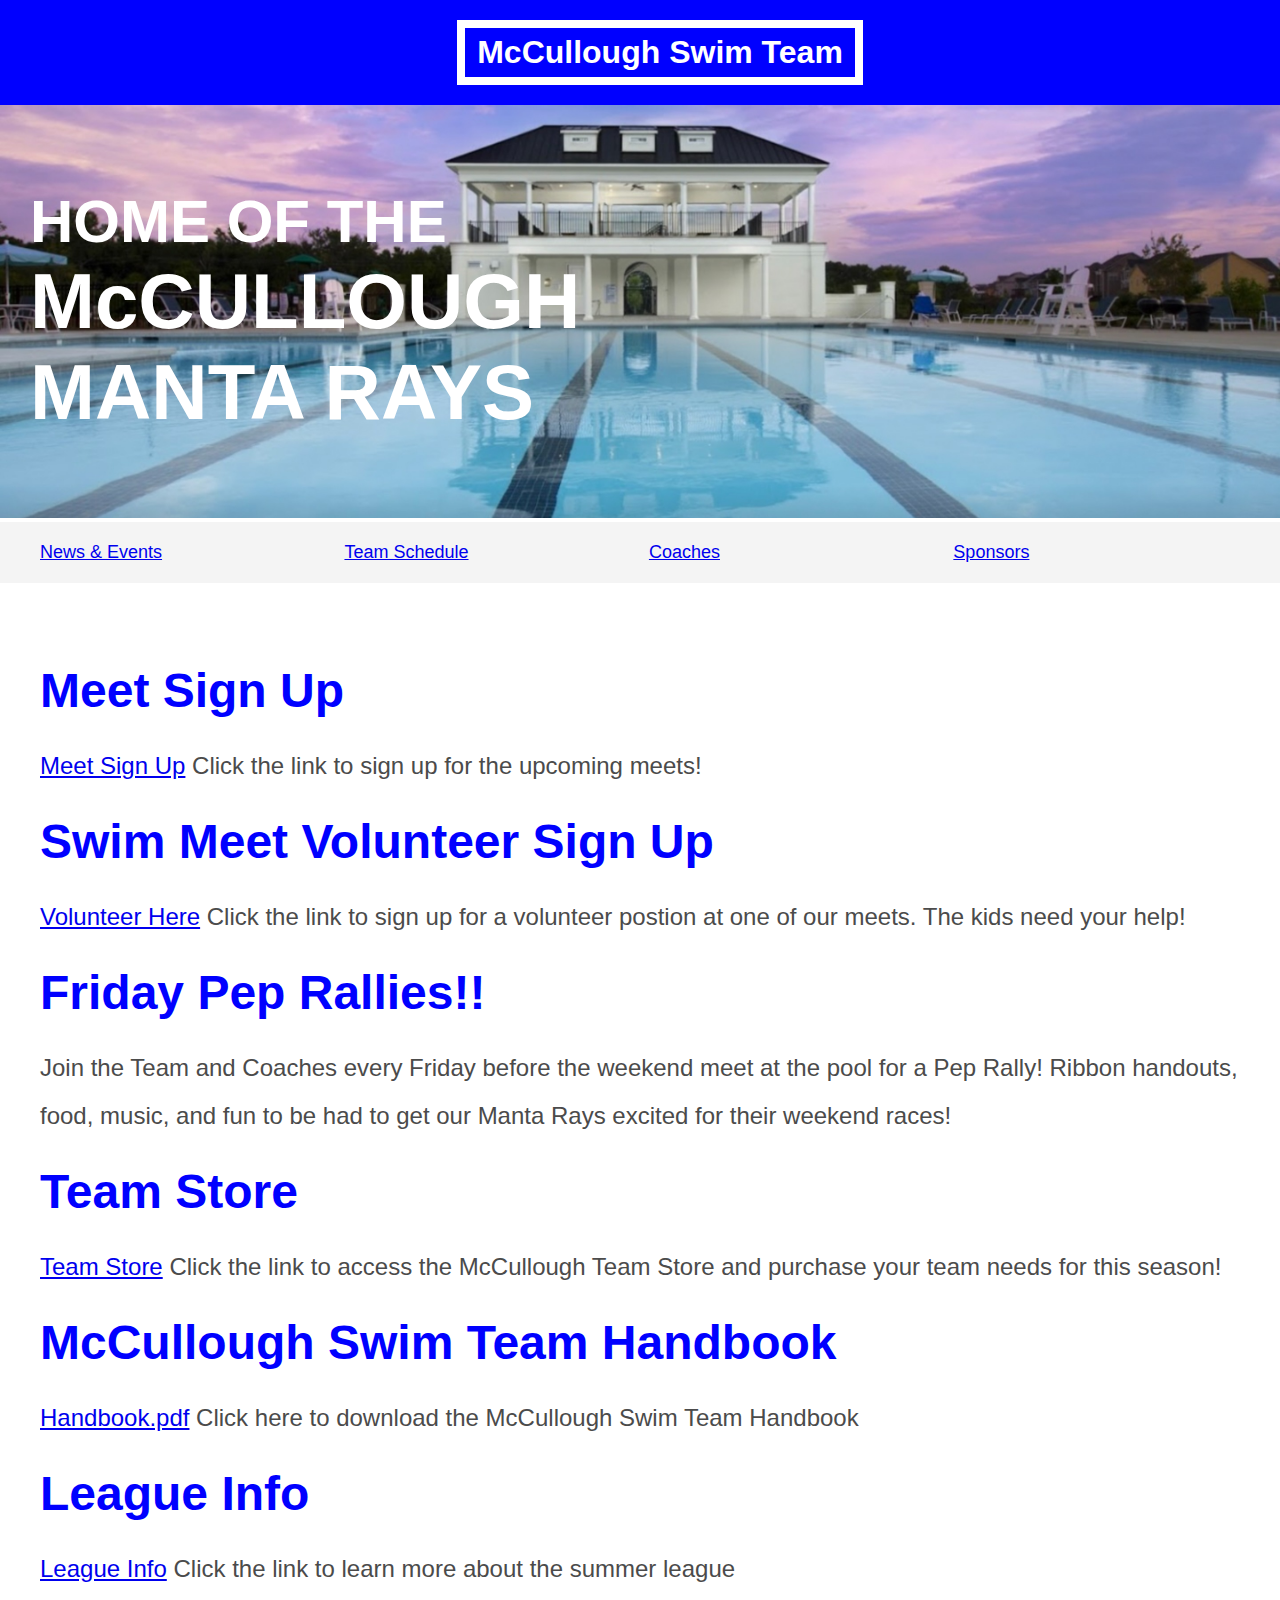
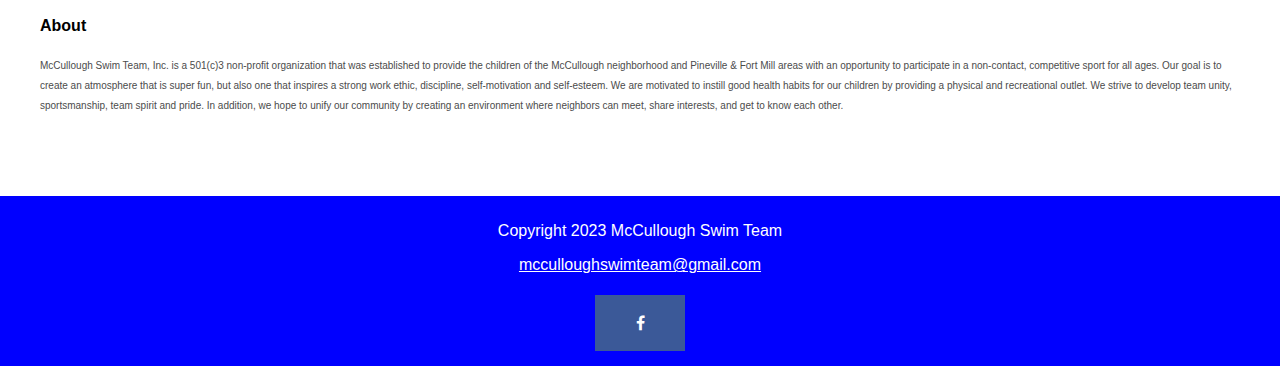
<file: index.html>
<!DOCTYPE html>
<html lang="en">
<head>
    <link rel="stylesheet" href="styles.css">
    <link rel="stylesheet" href="https://cdnjs.cloudflare.com/ajax/libs/font-awesome/4.7.0/css/font-awesome.min.css">
    <meta charset="UTF-8">
    <meta http-equiv="X-UA-Compatible" content="IE=edge">
    <meta name="viewport" content="width=device-width, initial-scale=1.0">
    <title>McCullough Swim Team</title>
    <link rel="icon" type="image/x-icon" href="images/favicon.png">
</head>
<body>
    <header>
        <h1><a href="/index.html" class="home">McCullough Swim Team</a></h1>
    </header>
    <section class="banner">
        <img src="images/home_pool_wide.jpg" alt="mccullough pool">
        <div class="welcome">
            <h2>HOME OF THE<br><span>McCULLOUGH<br>MANTA RAYS</span></h2>
        </div>
    </section>
    <nav class="main-nav">
        <ul>
            <li><a href="/index.html" class="news">News & Events</a></li>
            <li><a href="/team-schedule.html" class="join">Team Schedule</a></li>
            <li><a href="/coaches.html" class="games">Coaches</a></li>
            <li><a href="/sponsors.html" class="contact">Sponsors</a></li>
        </ul>
    </nav>
    <main>
        <article>
            <h2>Meet Sign Up</h2>
            <p class="info">
                <a href="https://www.signupgenius.com/go/10c0948adad2ea3f9c43-swim2?fbclid=IwAR1Q4-od6e-olxbZdWP29pcTitO_GJC92wvB_-PRRNqEJMgW-5leP9jHvAI#/" target="_blank">Meet Sign Up</a> 
                Click the link to sign up for the upcoming meets!
            </p>
        </article>
        <article>
            <h2>Swim Meet Volunteer Sign Up</h2>
            <p class="info">
                <a href="https://www.signupgenius.com/go/10C0948ADAD2EA3F9C43-swim" target="_blank">Volunteer Here</a>
                Click the link to sign up for a volunteer postion at one of our meets. The kids need your help!
            </p>
        </article>
        <article>
            <h2>Friday Pep Rallies!!</h2>
            <p>Join the Team and Coaches every Friday before the weekend meet at the pool for a Pep Rally! 
            Ribbon handouts, food, music, and fun to be had to get our Manta Rays excited for their weekend races!</p>
        </article>
        <article>
            <h2>Team Store</h2>
            <p class="info">
                <a href="https://www.swimoutlet.com/collections/mccullough" target="_blank">Team Store</a>
                Click the link to access the McCullough Team Store and purchase your team needs for this season!
            </p>
        </article>

        <article>
            <h2>McCullough Swim Team Handbook</h2>
            <p class="info">
                <a href="/docs/MST Handbook 2023 - Final.pdf" target="_blank">Handbook.pdf</a>
                Click here to download the McCullough Swim Team Handbook
            </p>
        </article>
        <article>
            <h2>League Info</h2>
            <p class="info">
                <a href=https://justswimcharlotte.com/" target="_blank">League Info</a>
                Click the link to learn more about the summer league
            </p>
        </article>
        <article>
            <h4>About</h4>
            <p class="about">
                McCullough Swim Team, Inc. is a 501(c)3 non-profit organization that was established to provide 
                the children of the McCullough neighborhood and Pineville & Fort Mill areas with an opportunity 
                to participate in a non-contact, competitive sport for all ages. Our goal is to create an atmosphere 
                that is super fun, but also one that inspires a strong work ethic, discipline, self-motivation and 
                self-esteem. We are motivated to instill good health habits for our children by providing a physical 
                and recreational outlet. We strive to develop team unity, sportsmanship, team spirit and pride. 
                In addition, we hope to unify our community by creating an environment where neighbors can meet, 
                share interests, and get to know each other.
            </p>
        </article>
    </main>
    <footer>
        <p class="copyright">Copyright 2023 McCullough Swim Team</p>
        <p><a href="mailto:mcculloughswimteam@gmail.com" class="email">mcculloughswimteam@gmail.com</a></p>
        <a href="https://www.facebook.com/groups/1369652916880697" class="fa fa-facebook" target="_blank"></a>

    </footer>
</body>
</html>
</file>
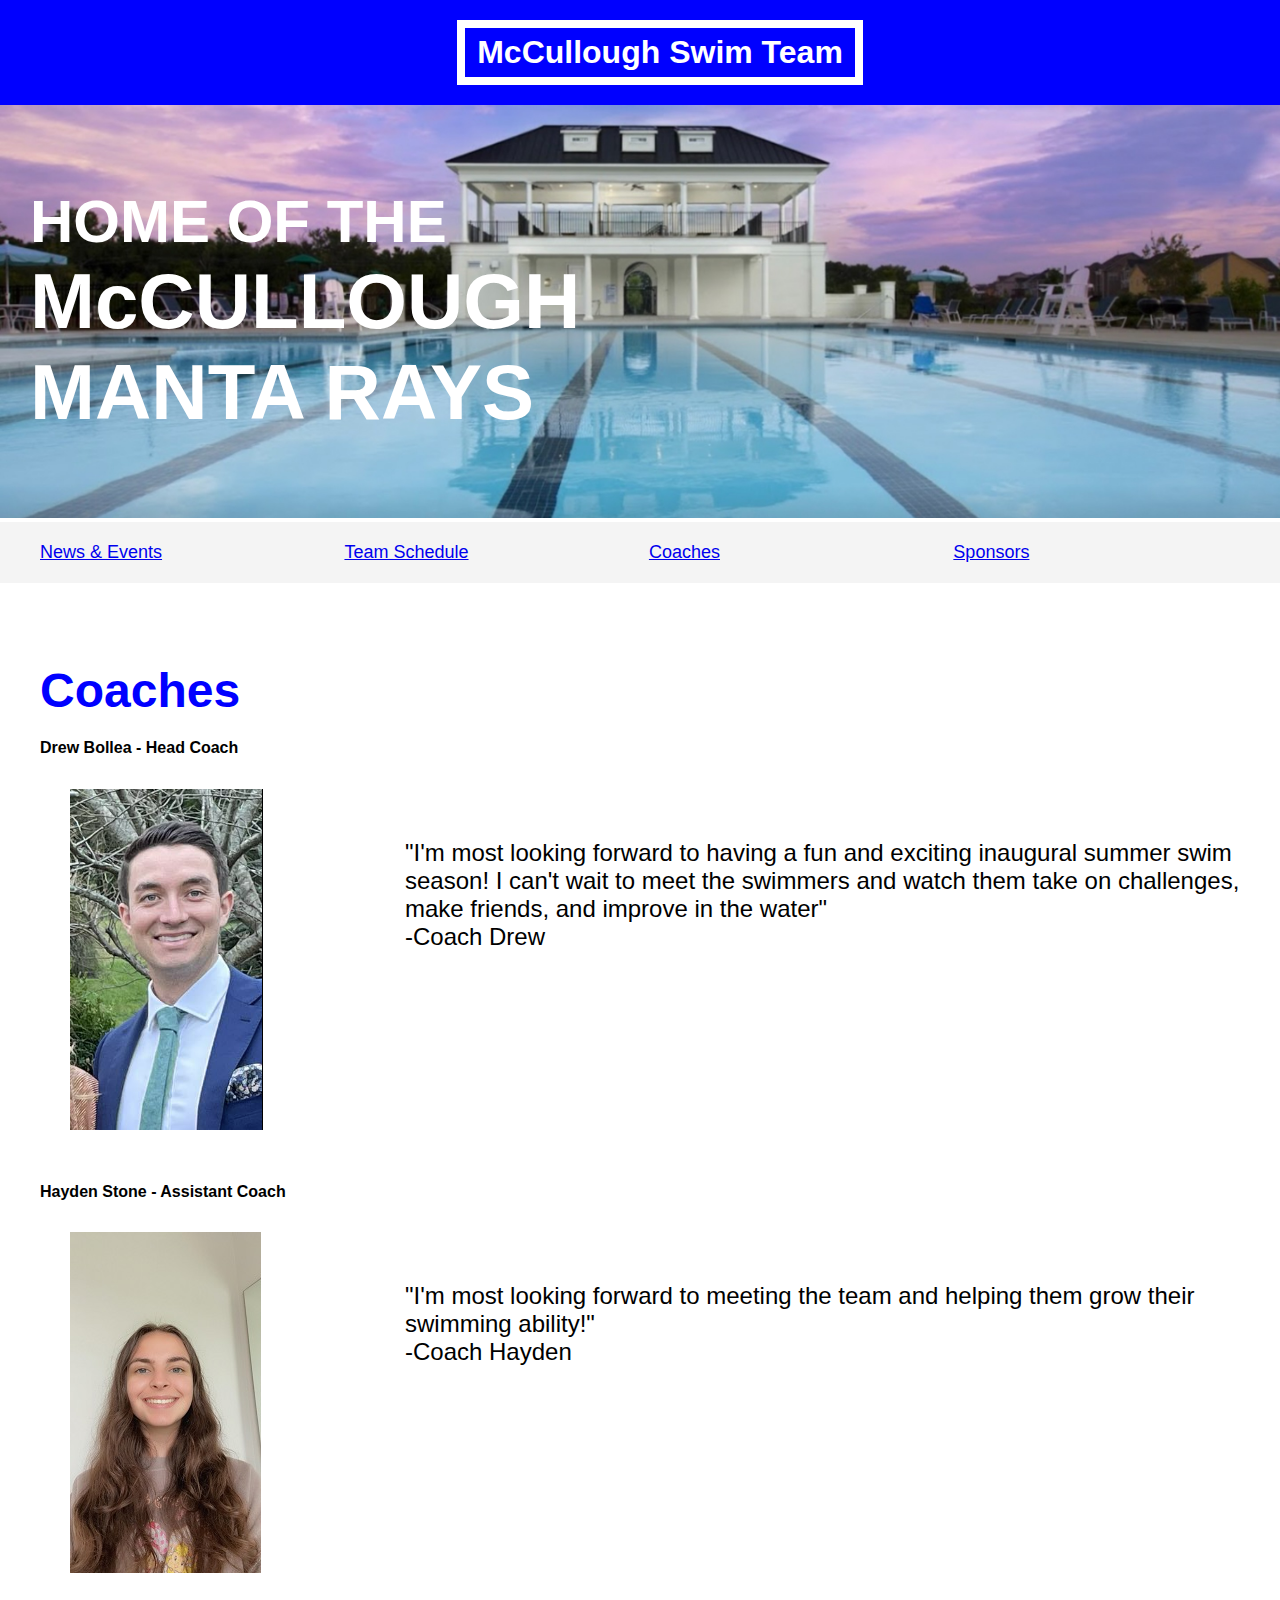
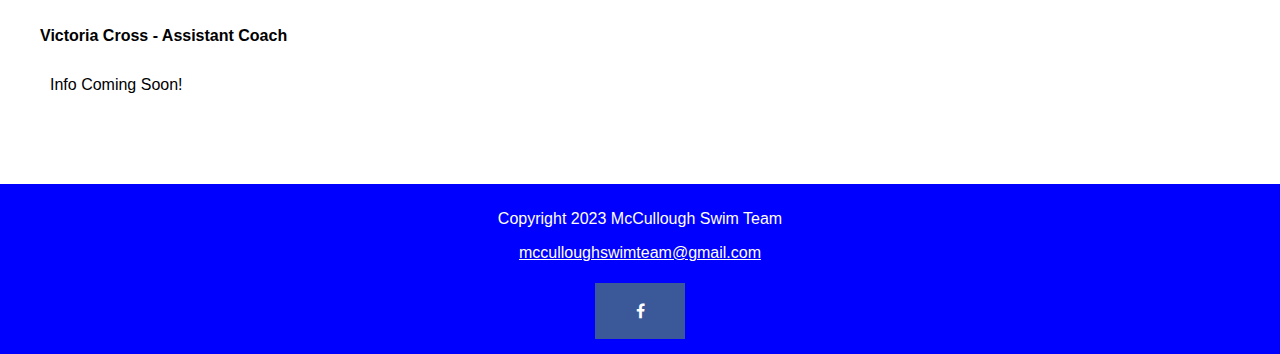
<file: coaches.html>
<!DOCTYPE html>
<html lang="en">
<head>
    <link rel="stylesheet" href="styles.css">
    <link rel="stylesheet" href="https://cdnjs.cloudflare.com/ajax/libs/font-awesome/4.7.0/css/font-awesome.min.css">
    <meta charset="UTF-8">
    <meta http-equiv="X-UA-Compatible" content="IE=edge">
    <meta name="viewport" content="width=device-width, initial-scale=1.0">
    <title>McCullough Swim Team</title>
    <link rel="icon" type="image/x-icon" href="images/favicon.png">

</head>
<body>
    <header>
        <h1><a href="/index.html" class="home">McCullough Swim Team</a></h1>
    </header>
    <section class="banner">
        <img src="images/home_pool_wide.jpg" alt="mccullough pool">
        <div class="welcome">
            <h2>HOME OF THE<br><span>McCULLOUGH<br>MANTA RAYS</span></h2>
        </div>
    </section>
    <nav class="main-nav">
        <ul>
            <li><a href="/index.html" class="news">News & Events</a></li>
            <li><a href="/team-schedule.html" class="join">Team Schedule</a></li>
            <li><a href="/coaches.html" class="games">Coaches</a></li>
            <li><a href="/sponsors.html" class="contact">Sponsors</a></li>
        </ul>
    </nav>
    <main>
        <article>
            <h2>Coaches</h2>
            <h4>Drew Bollea - Head Coach</h4>
            <div class="grid-container">
                <div><img src="images/drew.png" alt="coach Drew" class="coach_img"></div>
                <div class="coachDescription">"I'm most looking forward to having a fun and exciting inaugural summer swim season! 
                     I can't wait to meet the swimmers and watch them take on challenges, make friends, and improve in the water"<br>-Coach Drew
                </div>
            </div>
            <br>
            <h4>Hayden Stone - Assistant Coach</h4>
            <div class="grid-container">
                <div><img src="images/hayden.jpg" alt="coach Hayden" class="coach_img"></div>
                <div class="coachDescription">"I'm most looking forward to meeting the team and helping them grow their swimming ability!"<br>-Coach Hayden
                </div>
            </div>
            <br>
            <h4>Victoria Cross - Assistant Coach</h4>
            <div class="grid-container">
                <!-- <div><img src="images/hayden.jpg" alt="coach Hayden"></div> -->
                <div>Info Coming Soon!
                </div>
            </div>
        </article>
    </main>

    <footer>
        <p class="copyright">Copyright 2023 McCullough Swim Team</p>
        <p><a href="mailto:mcculloughswimteam@gmail.com" class="email">mcculloughswimteam@gmail.com</a></p>
        <a href="https://www.facebook.com/groups/1369652916880697" class="fa fa-facebook" target="_blank"></a>
    </footer>
</body>
</html>
</file>
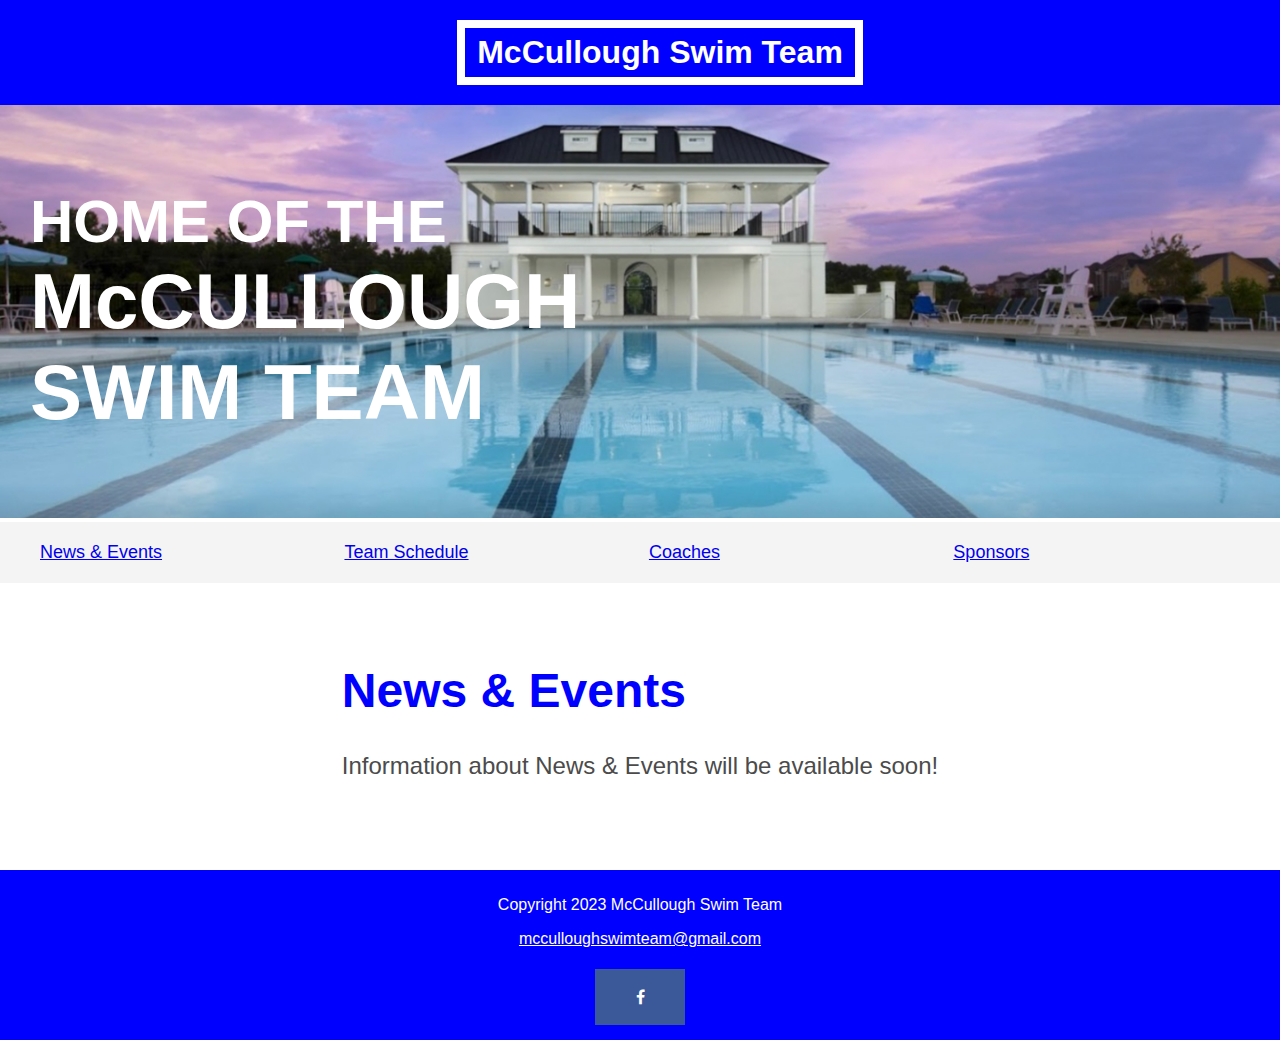
<file: news-events.html>
<!DOCTYPE html>
<html lang="en">
<head>
    <link rel="stylesheet" href="styles.css">
    <link rel="stylesheet" href="https://cdnjs.cloudflare.com/ajax/libs/font-awesome/4.7.0/css/font-awesome.min.css">
    <meta charset="UTF-8">
    <meta http-equiv="X-UA-Compatible" content="IE=edge">
    <meta name="viewport" content="width=device-width, initial-scale=1.0">
    <title>McCullough Swim Team</title>
    <link rel="icon" type="image/x-icon" href="images/favicon.png">

</head>
<body>
    <header>
        <h1><a href="/index.html" class="home">McCullough Swim Team</a></h1>
    </header>
    <section class="banner">
        <img src="images/home_pool_wide.jpg" alt="mccullough pool">
        <div class="welcome">
            <h2>HOME OF THE<br><span>McCULLOUGH<br>SWIM TEAM</span></h2>
        </div>
    </section>
    <nav class="main-nav">
        <ul>
            <li><a href="/index.html" class="news">News & Events</a></li>
            <li><a href="/team-schedule.html" class="join">Team Schedule</a></li>
            <li><a href="/coaches.html" class="games">Coaches</a></li>
            <li><a href="/sponsors.html" class="contact">Sponsors</a></li>
        </ul>
    </nav>
    <main>
        <article>
            <h2>News & Events</h2>
            <p>
                Information about News & Events will be available soon!
            </p>
        </article>
    </main>

    <footer>
        <p class="copyright">Copyright 2023 McCullough Swim Team</p>
        <p><a href="mailto:mcculloughswimteam@gmail.com" class="email">mcculloughswimteam@gmail.com</a></p>
        <a href="https://www.facebook.com/groups/1369652916880697" class="fa fa-facebook" target="_blank"></a>
    </footer>
</body>
</html>
</file>
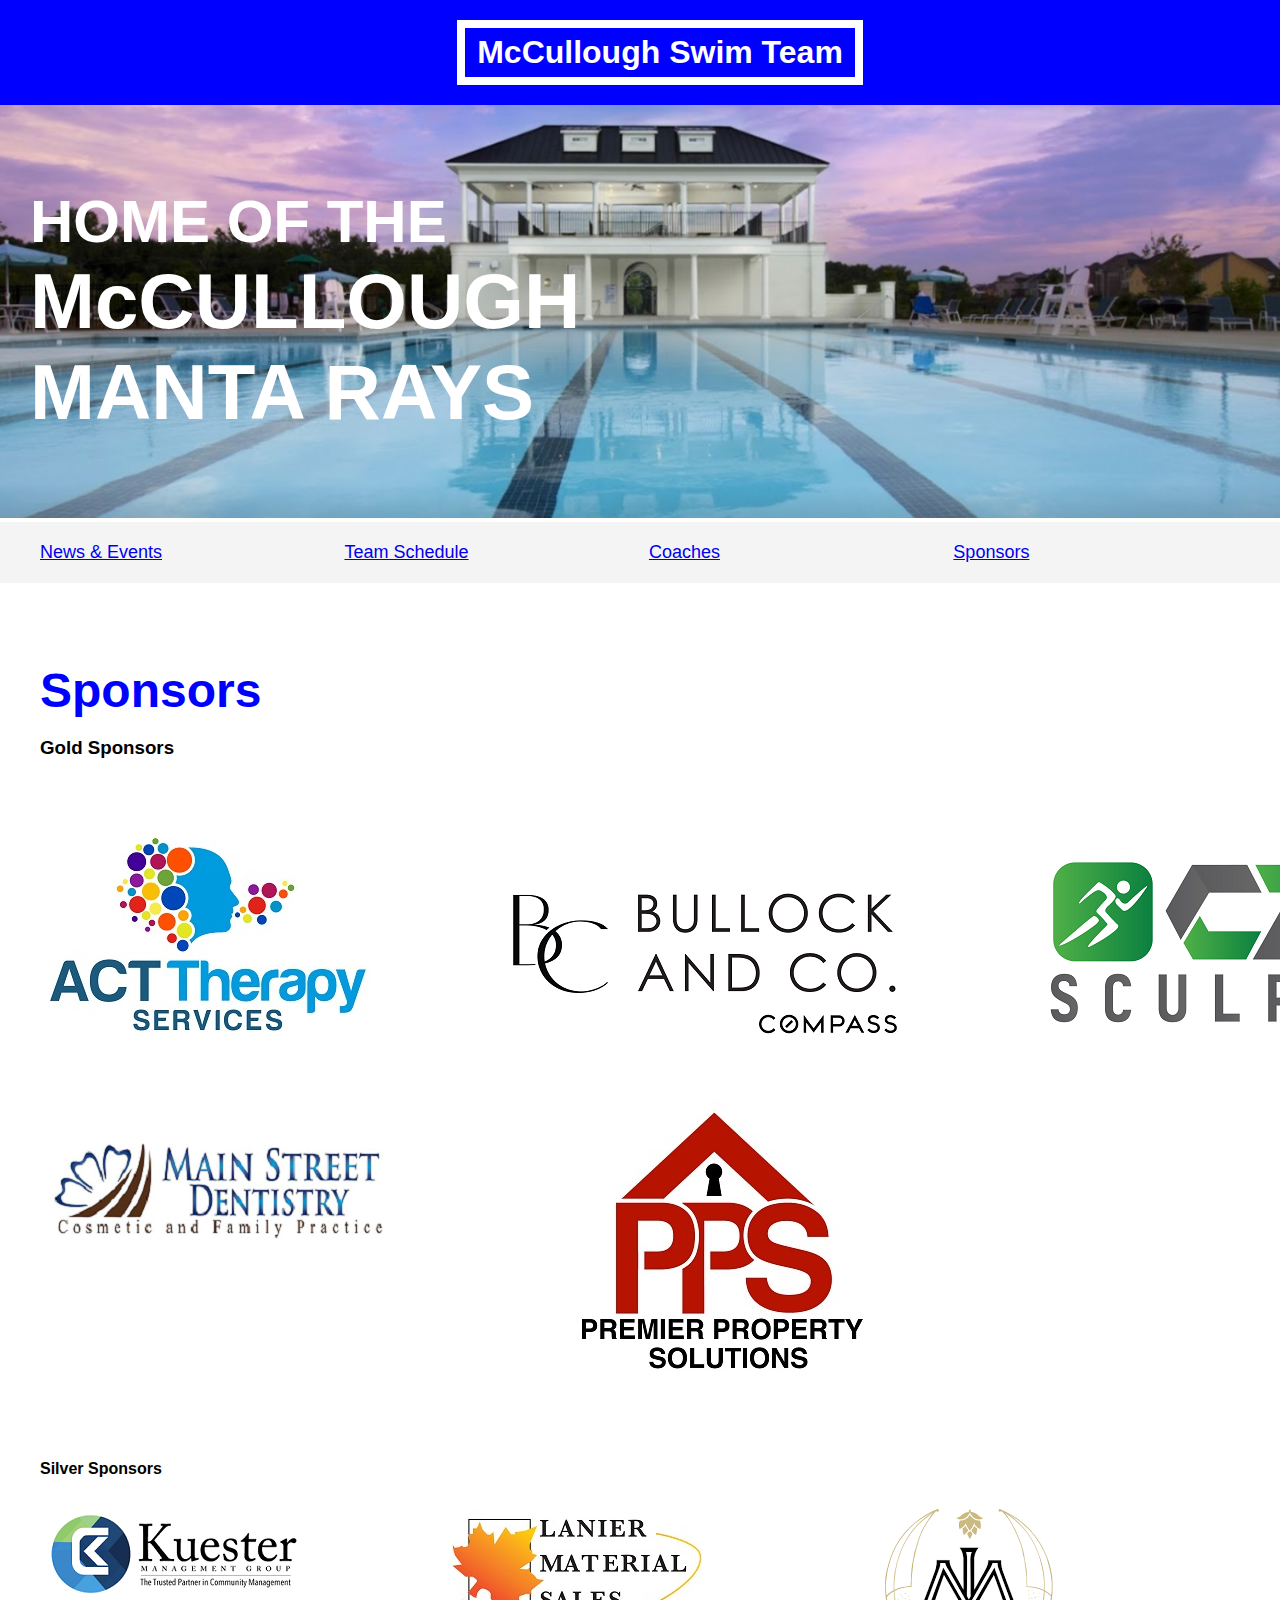
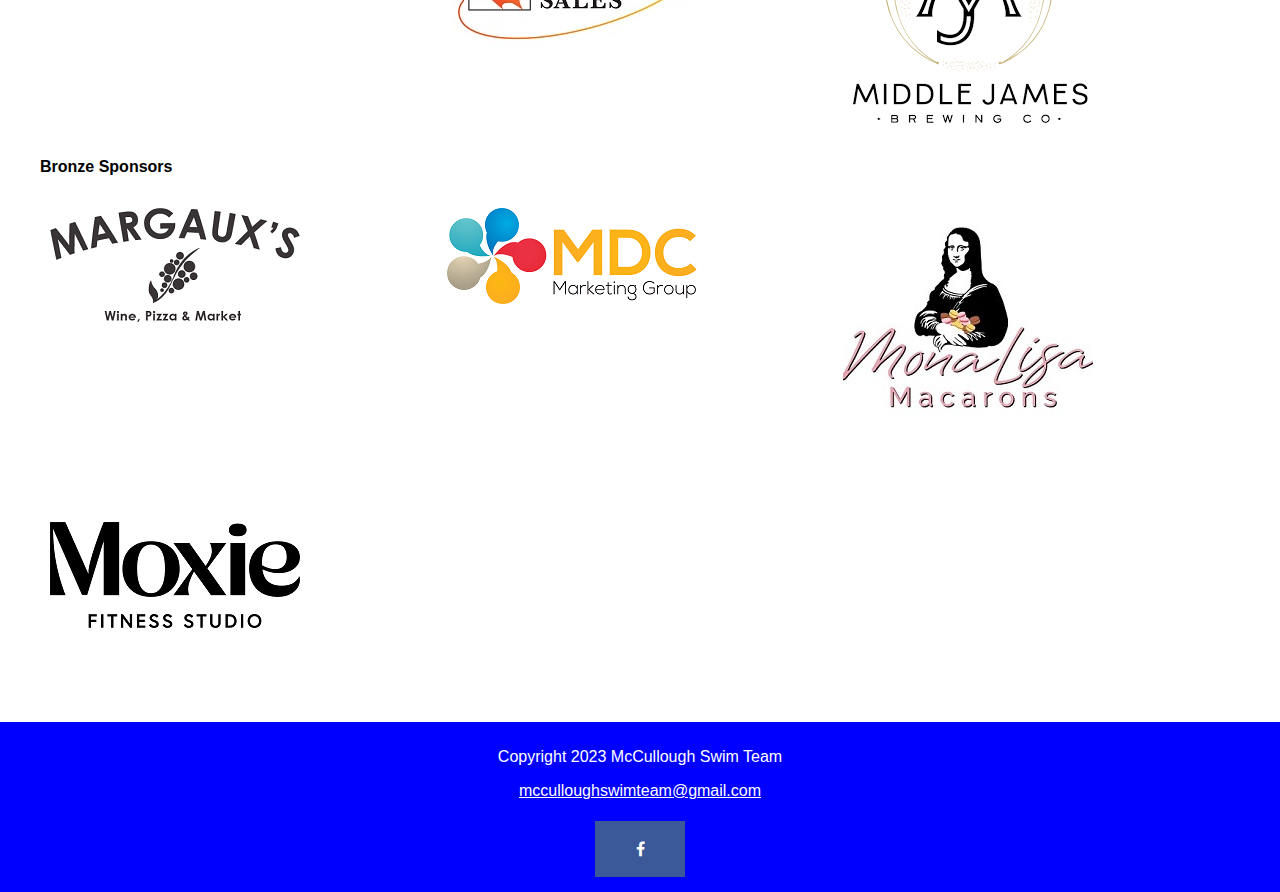
<file: sponsors.html>
<!DOCTYPE html>
<html lang="en">
<head>
    <link rel="stylesheet" href="styles.css">
    <link rel="stylesheet" href="https://cdnjs.cloudflare.com/ajax/libs/font-awesome/4.7.0/css/font-awesome.min.css">
    <meta charset="UTF-8">
    <meta http-equiv="X-UA-Compatible" content="IE=edge">
    <meta name="viewport" content="width=device-width, initial-scale=1.0">
    <title>McCullough Swim Team</title>
    <link rel="icon" type="image/x-icon" href="images/favicon.png">

</head>
<body>
    <header>
        <h1><a href="/index.html" class="home">McCullough Swim Team</a></h1>
    </header>
    <section class="banner">
        <img src="images/home_pool_wide.jpg" alt="mccullough pool">
        <div class="welcome">
            <h2>HOME OF THE<br><span>McCULLOUGH<br>MANTA RAYS</span></h2>
        </div>
    </section>
    <nav class="main-nav">
        <ul>
            <li><a href="/index.html" class="news">News & Events</a></li>
            <li><a href="/team-schedule.html" class="join">Team Schedule</a></li>
            <li><a href="/coaches.html" class="games">Coaches</a></li>
            <li><a href="/sponsors.html" class="contact">Sponsors</a></li>
        </ul>
    </nav>
    <main>
        <article>
            <h2>Sponsors</h2>
            <h3 class="sponsor_lvl">Gold Sponsors</h3>
            <div class="grid-container-sponsors">
                <div><a href="https://www.acttherapyservices.com/" target="_blank"><img src="images/ACT_TherapyServices_LOGO.jpg" alt="Act Therapy" class="msd"></a></div>
                <div><a href="https://www.compass.com/agents/nelvia-bullock/" target="_blank"><img src="images/Bullock-compass-01.png" alt="Bullock & Co." class="msd"></a></div>
                <div><a href="https://www.ctsculpt.com/" target="_blank"><img src="images/CT Scuplt Cropped Logo.png" alt="CLT Scuplt" class="msd"></a></div>
                <div><a href="https://www.mainstreetdentistry.net/" target="_blank"><img src="images/MSD_2.png" alt="Main Street Dentistry" class="msd"></a></div>
                <div><a href="https://www.mypremierproperty.com/" target="_blank"><img src="images/Premier Property Solutions Logo Jpeg.jpg" alt="Premier Poroperty" class="pps"></a></div>
            </div>
            <h4 class="sponsor_lvl">Silver Sponsors</h4>
            <div class="grid-container-sponsors">
                <div><a href="https://www.kuester.com/" target="_blank"><img src="images/KuesterLOGO.png" alt="Kuester"></a></div>
                <div><a href="https://www.laniermaterialsales.com/" target="_blank"><img src="images/LMS_LOGO.jpg" alt="Lanier Material Sales"></a></div>
                <div><a href="https://middlejamesbrewing.com/" target="_blank"><img src="images/mjb.png" alt="Middle James Brewing"></a></div>
            </div>
            <h4 class="sponsor_lvl">Bronze Sponsors</h4>
            <div class="grid-container-sponsors">
                <div><img src="images/MArgauxs_Secondary_Gray.png" alt="Margaux's"></div>
                <div><img src="images/MDC_Final.png" alt="MDC"></div>
                <div><img src="images/MonaLisaMacs.JPG" alt="Mona Lisa Macarons"></div>
                <div><img src="images/Moxie_Logo_Black.png" alt="Moxie" class="moxie"></div>
            </div>
        </article>
    </main>

    <footer>
        <p class="copyright">Copyright 2023 McCullough Swim Team</p>
        <p><a href="mailto:mcculloughswimteam@gmail.com" class="email">mcculloughswimteam@gmail.com</a></p>
        <a href="https://www.facebook.com/groups/1369652916880697" class="fa fa-facebook" target="_blank"></a>
    </footer>
</body>
</html>
</file>
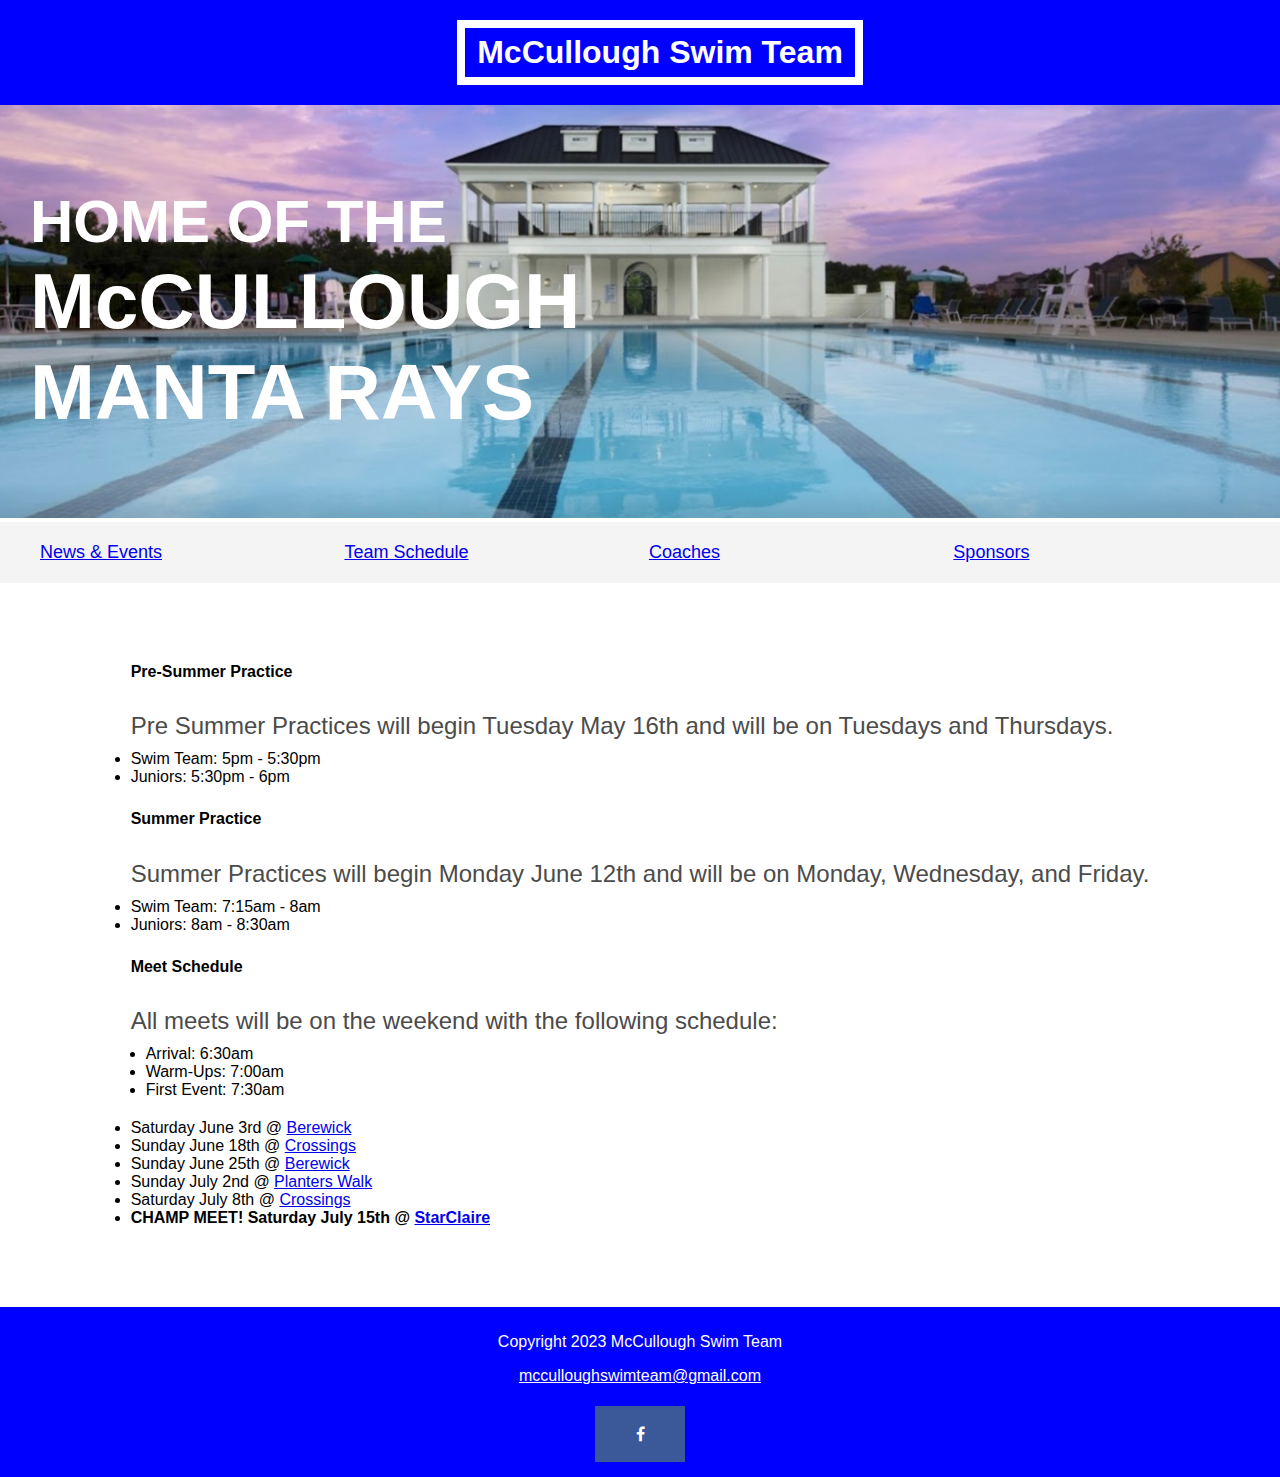
<file: team-schedule.html>
<!DOCTYPE html>
<html lang="en">
<head>
    <link rel="stylesheet" href="styles.css">
    <link rel="stylesheet" href="https://cdnjs.cloudflare.com/ajax/libs/font-awesome/4.7.0/css/font-awesome.min.css">
    <meta charset="UTF-8">
    <meta http-equiv="X-UA-Compatible" content="IE=edge">
    <meta name="viewport" content="width=device-width, initial-scale=1.0">
    <title>McCullough Swim Team</title>
    <link rel="icon" type="image/x-icon" href="images/favicon.png">

</head>
<body>
    <header>
        <h1><a href="/index.html" class="home">McCullough Swim Team</a></h1>
    </header>
    <section class="banner">
        <img src="images/home_pool_wide.jpg" alt="mccullough pool">
        <div class="welcome">
            <h2>HOME OF THE<br><span>McCULLOUGH<br>MANTA RAYS</span></h2>
        </div>
    </section>
    <nav class="main-nav">
        <ul>
            <li><a href="/index.html" class="news">News & Events</a></li>
            <li><a href="/team-schedule.html" class="join">Team Schedule</a></li>
            <li><a href="/coaches.html" class="games">Coaches</a></li>
            <li><a href="/sponsors.html" class="contact">Sponsors</a></li>
        </ul>
    </nav>
    <main>
        <article>
            <h4>Pre-Summer Practice</h4>
            <p class="schedule">
                Pre Summer Practices will begin Tuesday May 16th and will be on Tuesdays and Thursdays.
                <li>Swim Team: 5pm - 5:30pm</li>
                <li>Juniors: 5:30pm - 6pm</li>
            </p>
            <h4>Summer Practice</h4>
            <p class="schedule">
                Summer Practices will begin Monday June 12th and will be on Monday, Wednesday, and Friday.
                <li>Swim Team: 7:15am - 8am</li>
                <li>Juniors: 8am - 8:30am</li>
            </p>
            <h4>Meet Schedule</h4>
            <p class="schedule">
                All meets will be on the weekend with the following schedule:
                <li class="indent">Arrival: 6:30am</li>
                <li class="indent">Warm-Ups: 7:00am</li>
                <li class="indentLast">First Event: 7:30am</li>
                <li>Saturday June 3rd @ <a href="https://www.google.com/maps/place/Berewick+Manor+House/@35.1654276,-80.9849223,17z/data=!3m1!4b1!4m6!3m5!1s0x885699de6d743dcf:0x86a729eaff576d51!8m2!3d35.1654276!4d-80.982342!16s%2Fg%2F1tfd7pkr" target="_blank">Berewick</a></li>
                <li>Sunday June 18th @ <a href="https://www.google.com/maps/place/The+Crossings+Community+Center/@35.120112,-80.9675103,17z/data=!3m1!4b1!4m6!3m5!1s0x88569bde327739bf:0x2223d480fe57e1fb!8m2!3d35.120112!4d-80.96493!16s%2Fg%2F11qptnv5v6" target="_blank">Crossings</a></li>
                <li>Sunday June 25th @ <a href="https://www.google.com/maps/place/Berewick+Manor+House/@35.1654276,-80.9849223,17z/data=!3m1!4b1!4m6!3m5!1s0x885699de6d743dcf:0x86a729eaff576d51!8m2!3d35.1654276!4d-80.982342!16s%2Fg%2F1tfd7pkr" target="_blank">Berewick</a></li>
                <li>Sunday July 2nd @ <a href="https://www.google.com/maps/place/Planters+Walk+Pool/@35.12765,-80.9907119,17z/data=!3m1!4b1!4m6!3m5!1s0x885691ad63466641:0xcbfed8e1242f8b57!8m2!3d35.12765!4d-80.9881316!16s%2Fg%2F11hz7dy_rc" target="_blank">Planters Walk</a></li>
                <li>Saturday July 8th @ <a href="https://www.google.com/maps/place/The+Crossings+Community+Center/@35.120112,-80.9675103,17z/data=!3m1!4b1!4m6!3m5!1s0x88569bde327739bf:0x2223d480fe57e1fb!8m2!3d35.120112!4d-80.96493!16s%2Fg%2F11qptnv5v6" target="_blank">Crossings</a></li>
                <li class="champ">CHAMP MEET! Saturday July 15th @ <a href="https://www.google.com/maps/place/Planters+Walk+Pool/@35.12765,-80.9907119,17z/data=!3m1!4b1!4m6!3m5!1s0x885691ad63466641:0xcbfed8e1242f8b57!8m2!3d35.12765!4d-80.9881316!16s%2Fg%2F11hz7dy_rc" target="_blank">StarClaire</a></li>
            </p>
        </article>
    </main>
    <footer>
        <p class="copyright">Copyright 2023 McCullough Swim Team</p>
        <p><a href="mailto:mcculloughswimteam@gmail.com" class="email">mcculloughswimteam@gmail.com</a></p>
        <a href="https://www.facebook.com/groups/1369652916880697" class="fa fa-facebook" target="_blank"></a>
    </footer>
</body>
</html>
</file>
<file: styles.css>
body, ul, li, h1, h2, a {
    margin: 0;
    padding: 0;
    font-family: Arial, Helvetica, sans-serif;
}

header {
    background-color: blue;
    padding: 20px;
    text-align: center;
    position: fixed;
    width: 100%;
    z-index: 1;
    top: 0;
    left: 0;
}
header h1 {
    color: white;
    border: 8px solid white;
    padding: 6px 12px;
    display: inline-block;
    /* border-radius: 36px; */
}
.home{
    color: white;
    text-decoration: none;
    font-size: 32px;
}
.banner {
    position: relative;
}
.banner img {
    max-width: 100%;
}
.banner .welcome {
    /* background-color: #feb614; */
    color: white;
    padding: 30px;
    position: absolute;
    left: 0px;
    top: 30%;
}
.banner h2 {
    font-size: 74px;
}
.banner h2 span {
    font-size: 1.3em;
}
nav {
    background-color: #f4f4f4;
    padding: 20px;
    position: sticky;
    top: 103px;
}
nav ul {
    white-space: nowrap;
    max-width: 1200px;
    margin: 0 auto;
}
nav li {
    width: 25%;
    display: inline-block;
    font-size: 24px;
}
main {
    max-width: 100%;
    width: max-content;
    margin: 80px auto;
    padding: 0 40px;
    box-sizing: border-box;
}
article h2 {
    color: blue;
    font-size: 48px;
}
article p {
    line-height: 2em;
    color: #4b4b4b;
    font-size: 1.5em;
}
footer {
    background: blue;
    color: white;
    padding: 10px;
    text-align: center;
}
.fa {
    padding: 20px;
    font-size: 30px;
    width: 50px;
    text-align: center;
    text-decoration: none;
    margin: 5px 2px;
  }
  
  .fa:hover {
      opacity: 0.7;
  }
  
  .fa-facebook {
    background: #3B5998;
    color: white;
  }
  li.indent{
    margin-left: 15px;
  }
  li.indentLast{
    margin-bottom: 20px;
    margin-left: 15px;
  }
  li.champ{
    font-weight: bold;
  }
  p.schedule{
    margin: 0;
  }
  .grid-container {
    display: grid;
    grid-template-columns: 25% 75%;
    gap: 10px;
    padding: 10px;
  }
  div.coachDescription {
    padding-top: 50px;
    padding-left: 50px;
    font-size: 1.5em;
    /* font-size: 5vw; */
  }
  .email{
    color: white;
  }
  .grid-container-sponsors {
    display: grid;
    grid-template-columns: auto auto auto;
    gap: 10px;
    padding: 10px;
  }
  .coach_img{
    padding-left: 20px;
  }
  .msd {
    padding-top: 50px;
  }
  .pps {
    padding-left: 150px;
  }
  .moxie {
    padding-top: 50px;
  }
  .about {
    font-size: x-small;
  }
@media screen and (max-width: 1400px) {
    
    .banner .welcome h2{
        font-size: 60px;
    }
    nav li {
        font-size:  18px;
    }

}
@media screen and (max-width: 960px) {
    
    .banner .welcome h2{
        font-size: 40px;
    }
}
@media screen and (max-width: 700px) {
    
     .banner .welcome {
        display: none;
     }
     .msd{
        width: 100%;
        /* height: 200px; */
        padding-top: 0px;
     }
     .pps{
        width: 100%;
        /* height: 200px; */
        padding-left: 0px;
     }
    .moxie {
        width: 100%;
        padding-top: 0px;
    }
    .sponsor_lvl {
        text-decoration: underline;
        text-align: center;
    }
    header {
        padding: 0;
    }
    .images li {
        width: 100%;
        margin: 20px auto;
        display: block;
    }
    .grid-container {
        display: grid;
        grid-template-columns: 50% 50%;
        gap: 10px;
        padding: 10px;
    }
    div.coachDescription{
        padding-top: 0;
        font-size: 1em;
        /* padding-left: 0; */
    }
    .coach_img{
        padding-left: 0px;
      }
    .grid-container-sponsors {
        display: grid;
        grid-template-columns: 100%;
        gap: 10px;
        padding: 10px;
    }
}
@media screen and (max-width: 560px) {

    nav li{
        font-size: 20px;
        display: block;
        width: 100%;
        margin: 12px 0;
    }
    header {
        position:relative;
    }
    nav {
        top: 0;
    }
}
</file>
